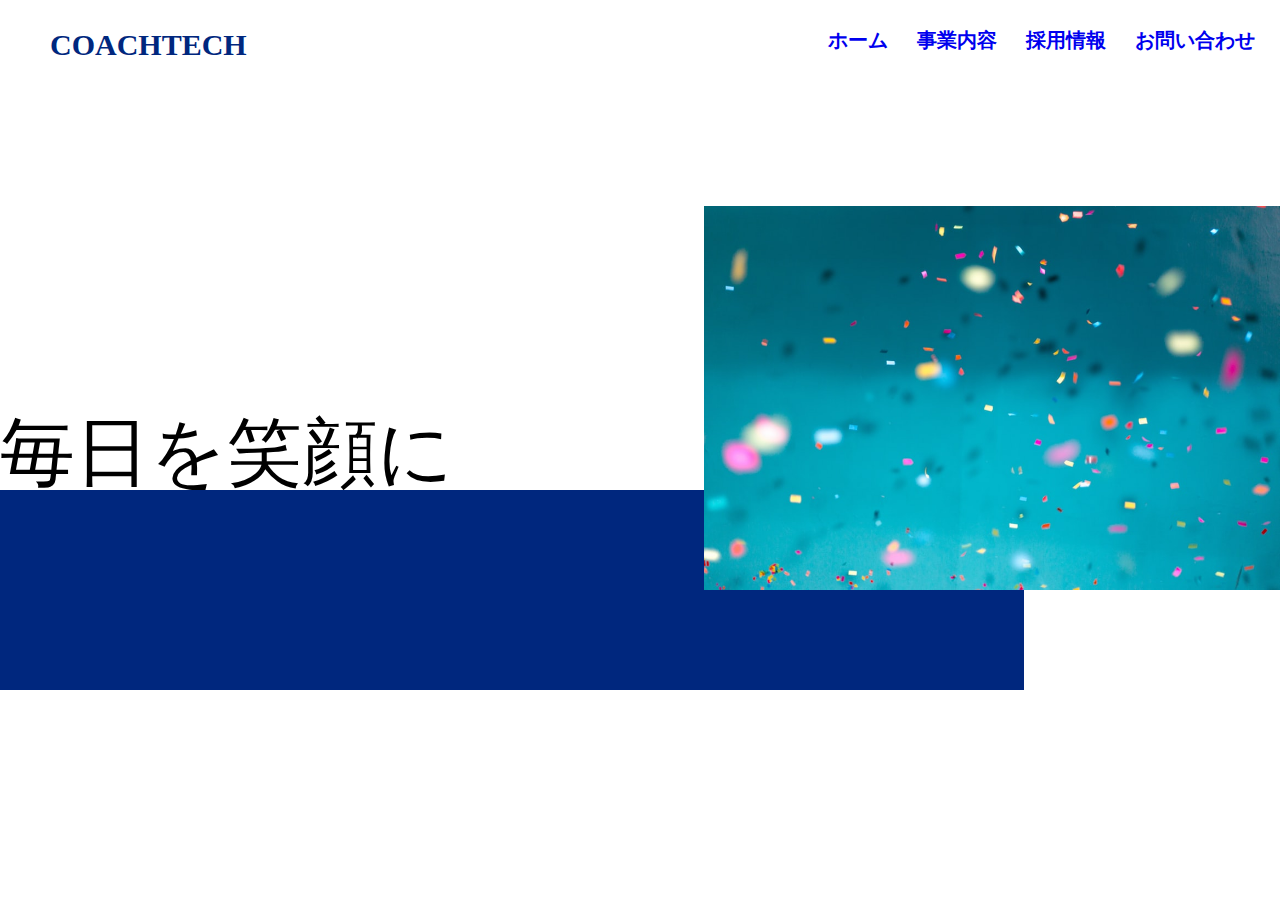
<file: index.html>
<!DOCTYPE html>
<html lang="ja">

<head>
    <meta charset="UTF-8">
    <meta name="viewport" content="width=device-width, initial-scale=1.0">
    <link rel="icon" href="./img/favicon.ico" />
    <title>CSS test</title>
    <link rel="stylesheet" href="css/css-test_reset.css" />
    <link rel="stylesheet" href="css/css-test_style.css" />

</head>

<body>
    <header>
        <div class="header">
            <h1 class="header__ttl">COACHTECH</h1>
            <nav class="header__nav">
                <ul>
                    <li><a href="./link_page/home.html">ホーム</a></li>
                    <li><a href="./link_page/content.html">事業内容</a></li>
                    <li><a href="./link_page/recruit.html">採用情報</a></li>
                    <li><a href="./link_page/contact.html">お問い合わせ</a></li>
                </ul>
            </nav>
        </div>
    </header>

    <main>
        <div class="main">
            <p class="main__ttl">毎日を笑顔に</p>
            <img src="./img/firstview.jpeg" alt="" class="main__img">
            <div class="main__box"><br /></div>
        </div>
    </main>
</body>
</file>
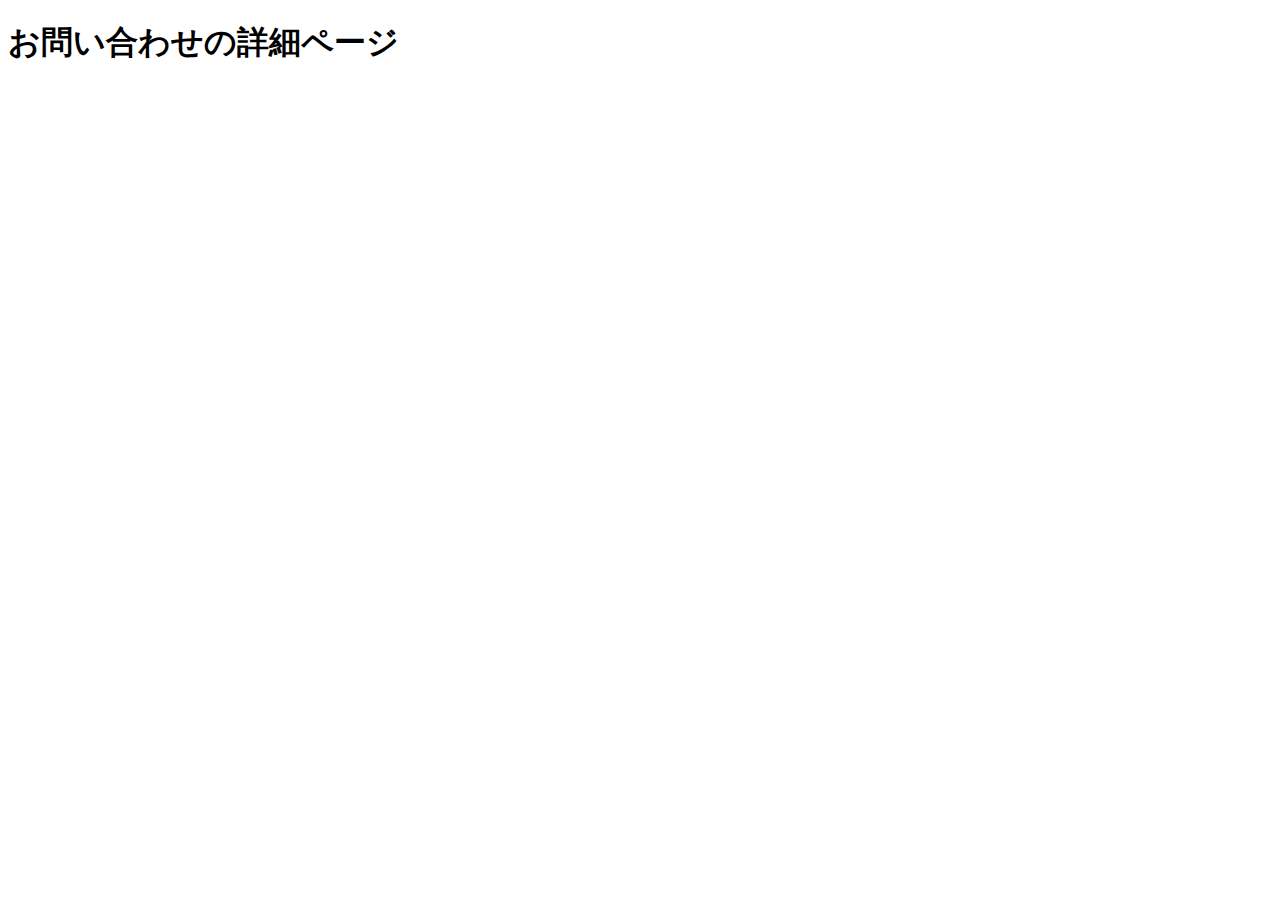
<file: link_page/contact.html>
<!DOCTYPE html>
<html lang="ja">

<head>
    <meta charset="UTF-8">
    <meta name="viewport" content="width=device-width, initial-scale=1.0">
    <link rel="icon" href="../img/favicon.ico" />
    <title>お問い合わせ</title>
</head>

<body>
    <h1>お問い合わせの詳細ページ</h1>
</body>
</file>
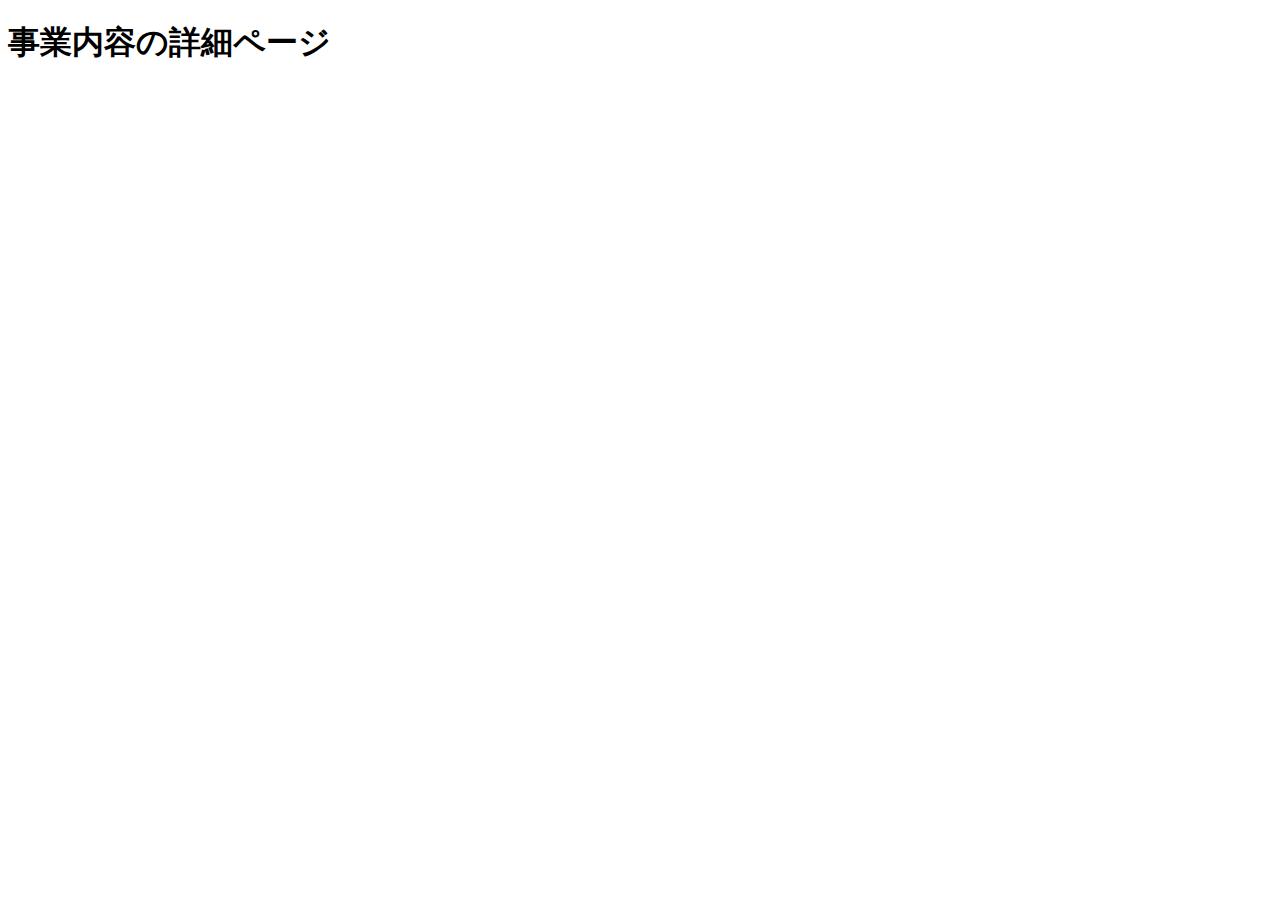
<file: link_page/content.html>
<!DOCTYPE html>
<html lang="ja">

<head>
    <meta charset="UTF-8">
    <meta name="viewport" content="width=device-width, initial-scale=1.0">
    <link rel="icon" href="../img/favicon.ico" />
    <title>事業内容</title>
</head>

<body>
    <h1>事業内容の詳細ページ</h1>
</body>
</file>
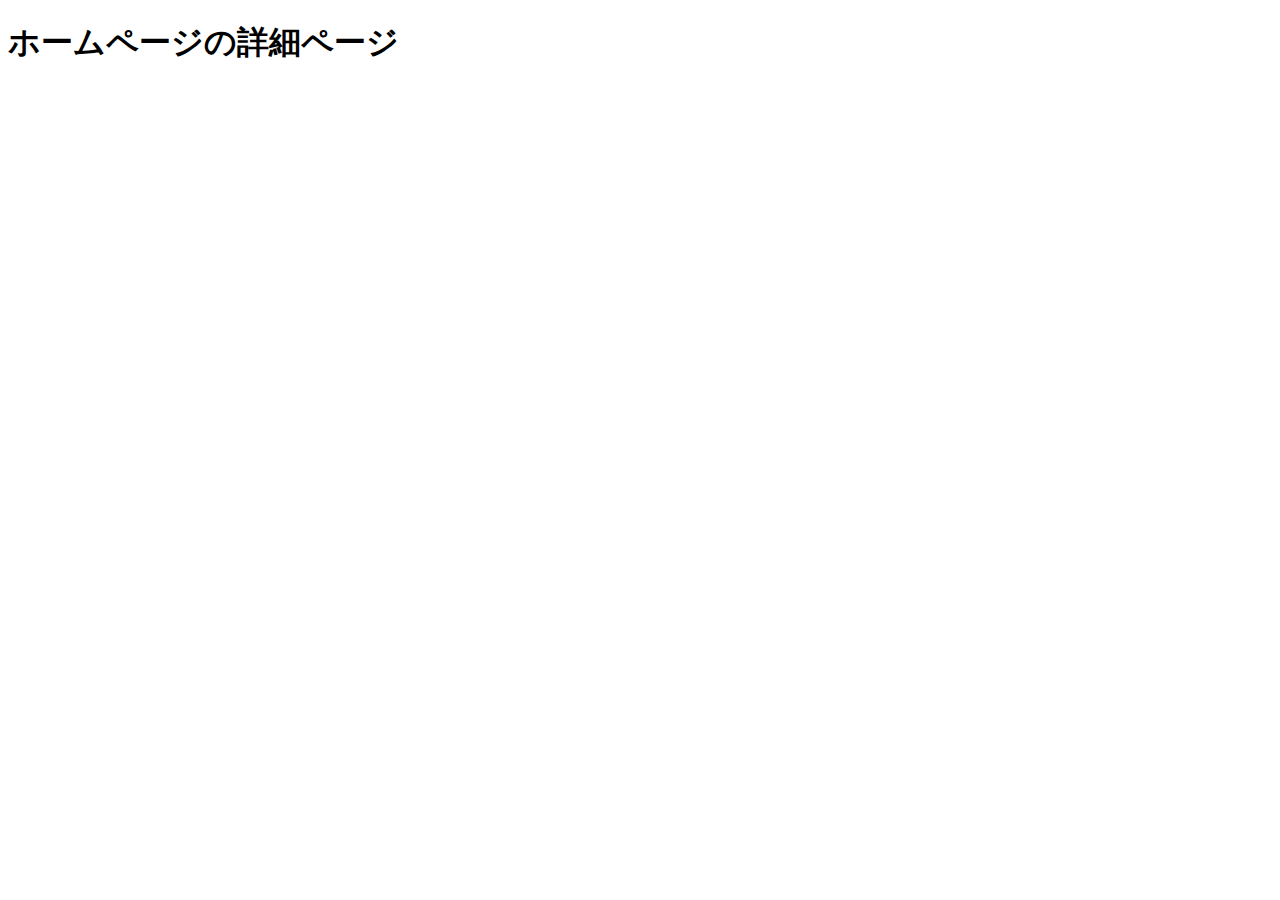
<file: link_page/home.html>
<!DOCTYPE html>
<html lang="ja">

<head>
    <meta charset="UTF-8">
    <meta name="viewport" content="width=device-width, initial-scale=1.0">
    <link rel="icon" href="../img/favicon.ico" />
    <title>ホームページ</title>
</head>

<body>
    <h1>ホームページの詳細ページ</h1>
</body>
</file>
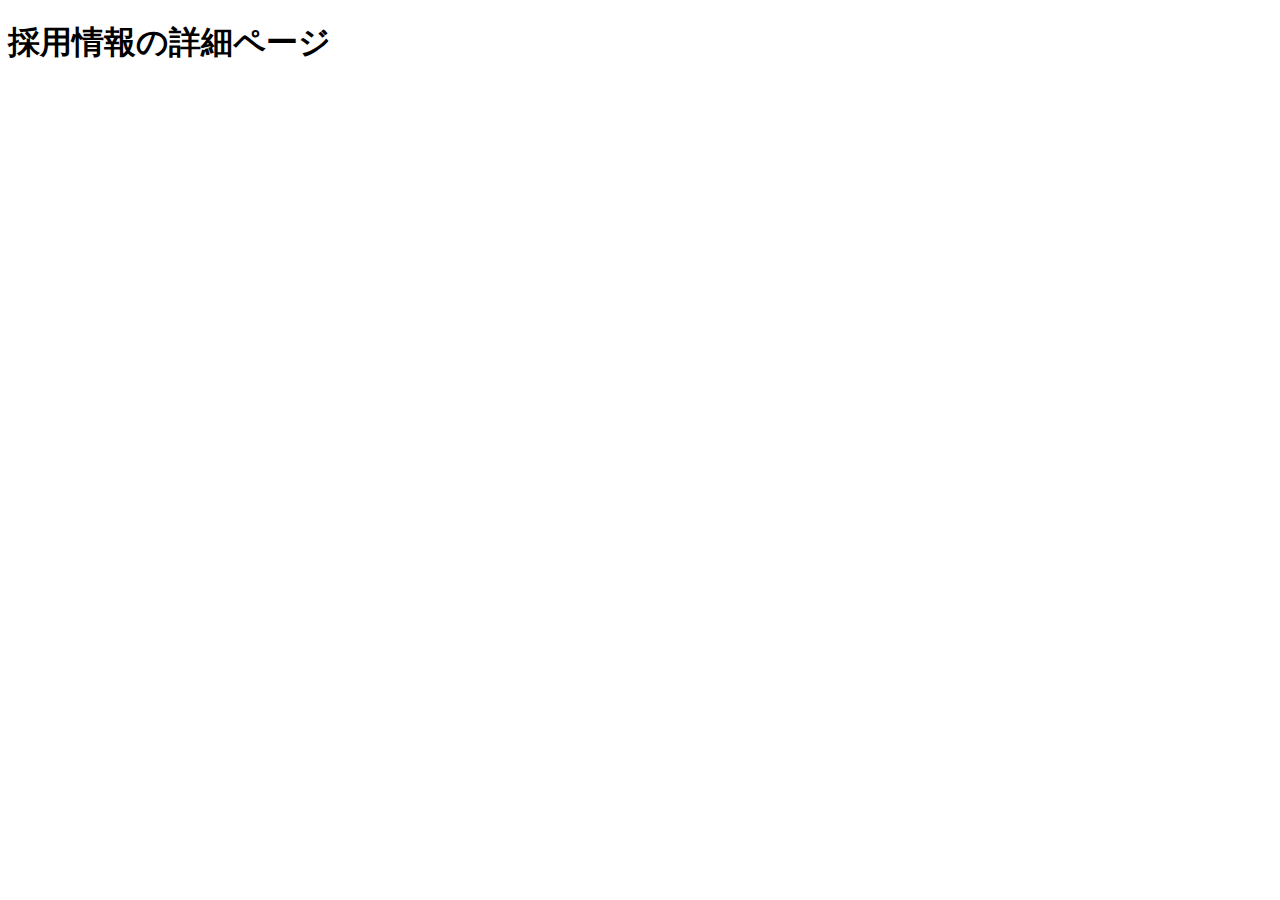
<file: link_page/recruit.html>
<!DOCTYPE html>
<html lang="ja">

<head>
    <meta charset="UTF-8">
    <meta name="viewport" content="width=device-width, initial-scale=1.0">
    <link rel="icon" href="../img/favicon.ico" />
    <title>採用情報</title>
</head>

<body>
    <h1>採用情報の詳細ページ</h1>
</body>
</file>
<file: css/css-test_style.css>
.header {
    display: flex;
    justify-content: space-between;
    padding: 30px 25px;
}
.header__ttl {
    font-size: 30px;
    color: #00277E;
    margin: 0px 25px;
}

.header__nav li {
    display: inline;
    font-size: 20px;
    font-weight: bold;
    color: #00277E;
    padding-left: 25px;
}

.header__nav a {
    text-decoration: none;
}

.main {
    width: 100%;
    height: 500px;
    position: relative;
    margin-top: 100px;
}

.main__ttl {
    position: absolute;
    bottom: 40%;
    font-size: 75px;
}

.main__img {
    width: 45%;
    position: absolute;
    bottom: 20%;
    right: 0%;
    z-index: 10;
}

.main__box {
    width: 80%;
    height: 40%;
    background-color: #00277E;
    position: absolute;
    bottom: 0%;
    z-index: 0;
}
</file>
